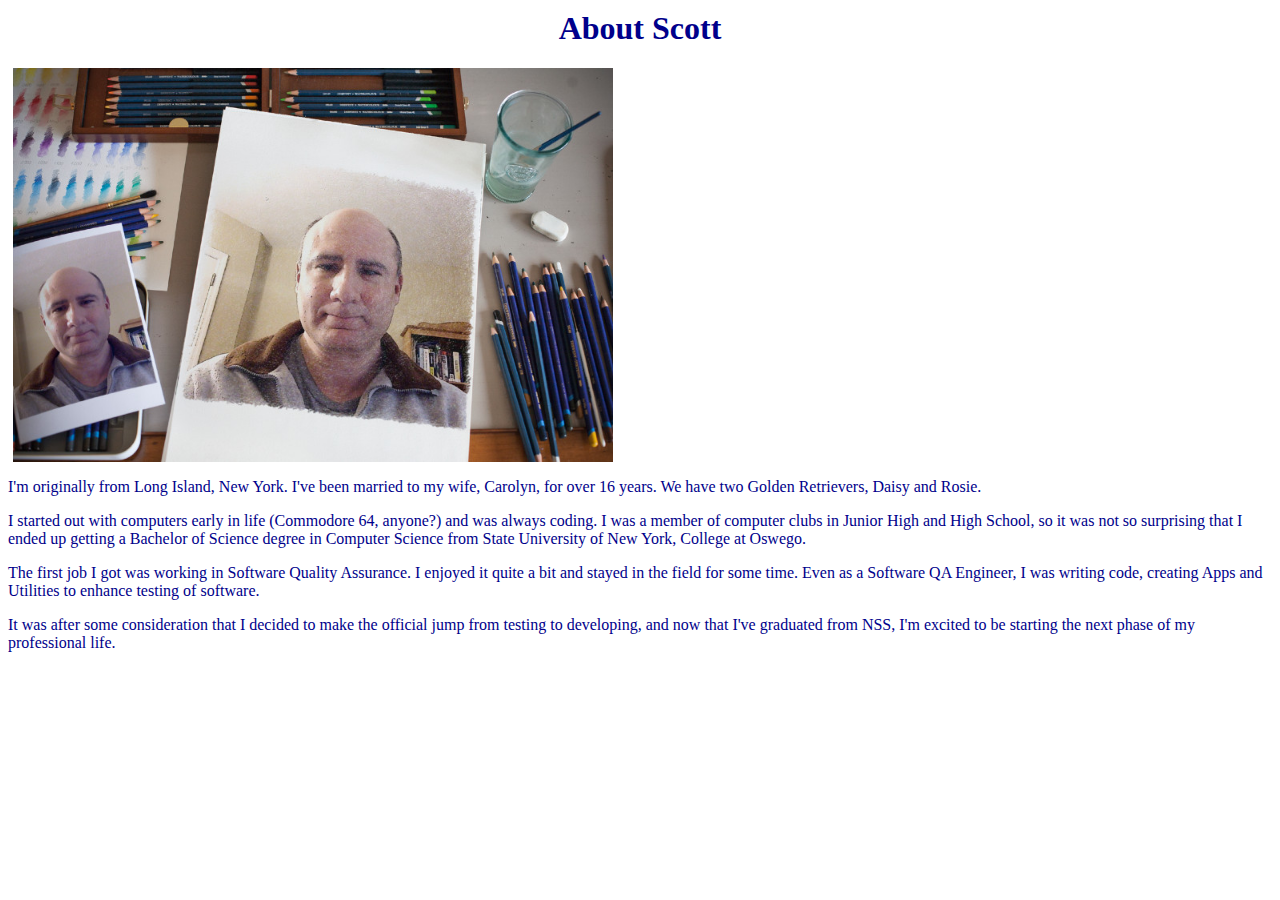
<file: about.html>
<!DOCTYPE html>
<html lang="en">
<head>
    <meta charset="UTF-8">
    <title>AboutScott</title>
    <link rel="stylesheet" href="./about.css">
</head>
<body>
    <h1> About Scott </h1>
    <div id="foo">
        <img src="./PhotoFunia1.jpg" alt="Scott Schaffer" height="350px" width="600">
    </div>
    <div>
        <p>I'm originally from Long Island, New York. I've been married to my wife,
            Carolyn, for over 16 years. We have two Golden Retrievers, Daisy and Rosie.</p>

        <p>I started out with computers early in life (Commodore 64, anyone?) and was always
        coding. I was a member of computer clubs in Junior High and High School,
        so it was not so surprising that I ended up getting a Bachelor of Science degree
        in Computer Science from State University of New York, College at Oswego.</p>

        <p>The first job I got was working in Software Quality Assurance. I enjoyed it quite a bit and
           stayed in the field for some time. Even as a Software QA Engineer, I was writing code,
           creating Apps and Utilities to enhance testing of software.</p>

        <p>It was after some consideration that I decided to make the official jump from
            testing to developing, and now that I've graduated from NSS, I'm excited to
            be starting the next phase of my professional life.</p>
    </div>
</body>
</html>
</file>
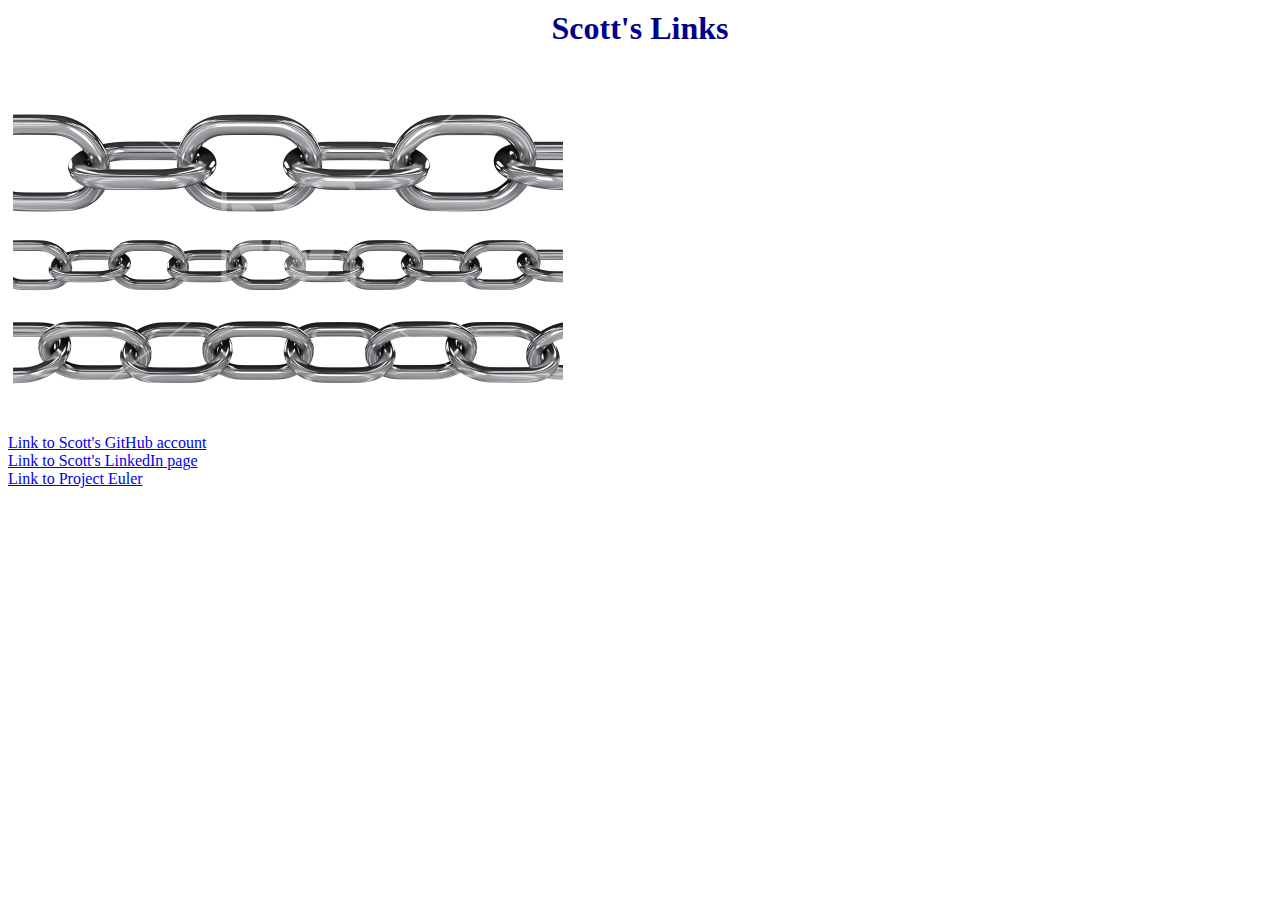
<file: links.html>
<!DOCTYPE html>
<html lang="en">
<head>
    <meta charset="UTF-8">
    <title>Scott's Links</title>
    <link rel="stylesheet" href="./about.css">
</head>
<body>
    <h1>Scott's Links</h1>
    <div>
        <img src="./chains.png" alt="Scott's Links">
    </div>
    <div>
        <a href="https://github.com/scottpschaffer" target="_blank">Link to Scott's GitHub account</a>
        <br>
        <a href="https://www.linkedin.com/in/scott-p-schaffer" target="_blank">Link to Scott's LinkedIn page</a>
        <br>
        <a href="https://projecteuler.net/" target="_blank">Link to Project Euler</a>
    </div>
</body>
</html>
</file>
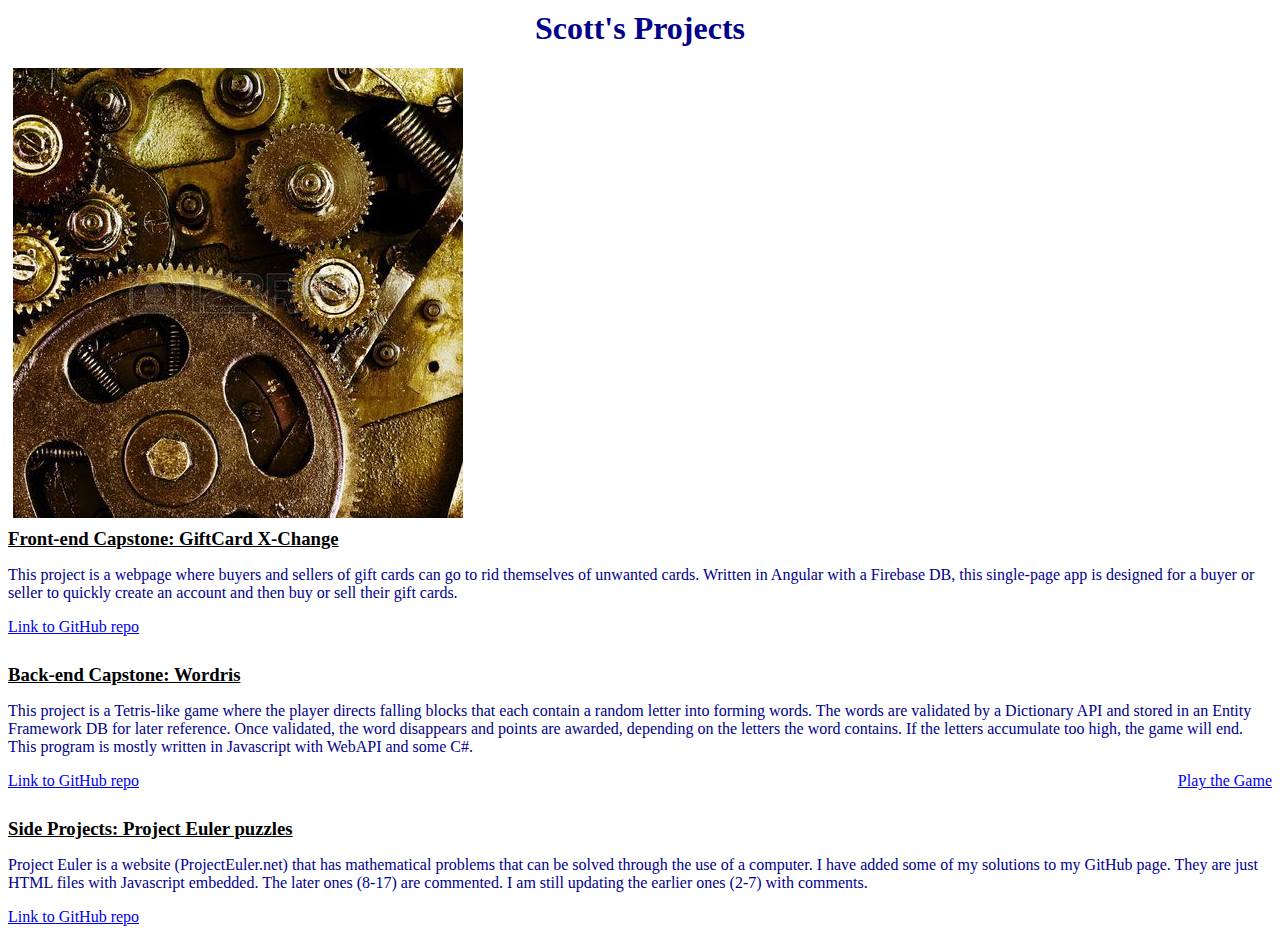
<file: projects.html>
<!DOCTYPE html>
<html lang="en">
<head>
    <meta charset="UTF-8">
    <title>Scott's Projects</title>
    <link rel="stylesheet" href="./about.css">
</head>
<body>
    <h1> Scott's Projects</h1>
    <div id="foo">
        <img src="./Gears1.jpg" alt="Scott' Projects">
    </div>
    <div>
        <h3>Front-end Capstone: GiftCard X-Change</h3>
        <p>This project is a webpage where buyers and sellers of gift cards can go to
            rid themselves of unwanted cards. Written in Angular with a Firebase DB, this single-page app
            is designed for a buyer or seller to quickly create an account and then buy or sell their
            gift cards.
        </p>
        <a href="https://github.com/scottpschaffer/capstone1-giftcardexchange" target="_blank">Link to GitHub repo</a>
    </div>
    <div>
        <br>
        <h3>Back-end Capstone: Wordris</h3>
        <p>This project is a Tetris-like game where the player directs falling blocks that each 
            contain a random letter into forming words. The words are validated by a Dictionary
            API and stored in an Entity Framework DB for later reference. Once validated, the
            word disappears and points are awarded, depending on the letters the word contains.
            If the letters accumulate too high, the game will end. This program is mostly written
            in Javascript with WebAPI and some C#.
        </p>
        <a href="https://github.com/scottpschaffer/Wordris1" target="_blank">Link to GitHub repo</a>
        <a href="http://wordris120170104051554.azurewebsites.net/" target="_blank" class="righty">Play the Game</a>
    </div>

    <div>
        <br>
        <h3>Side Projects: Project Euler puzzles</h3>
        <p>Project Euler is a website (ProjectEuler.net) that has mathematical problems that can be
           solved through the use of a computer. I have added some of my solutions to my GitHub page.
           They are just HTML files with Javascript embedded. The later ones (8-17) are commented. I
           am still updating the earlier ones (2-7) with comments.
        </p>
        <a href="https://github.com/scottpschaffer/ProjectEuler" target="_blank">Link to GitHub repo</a>

    </div>
</body>
</html>
</file>
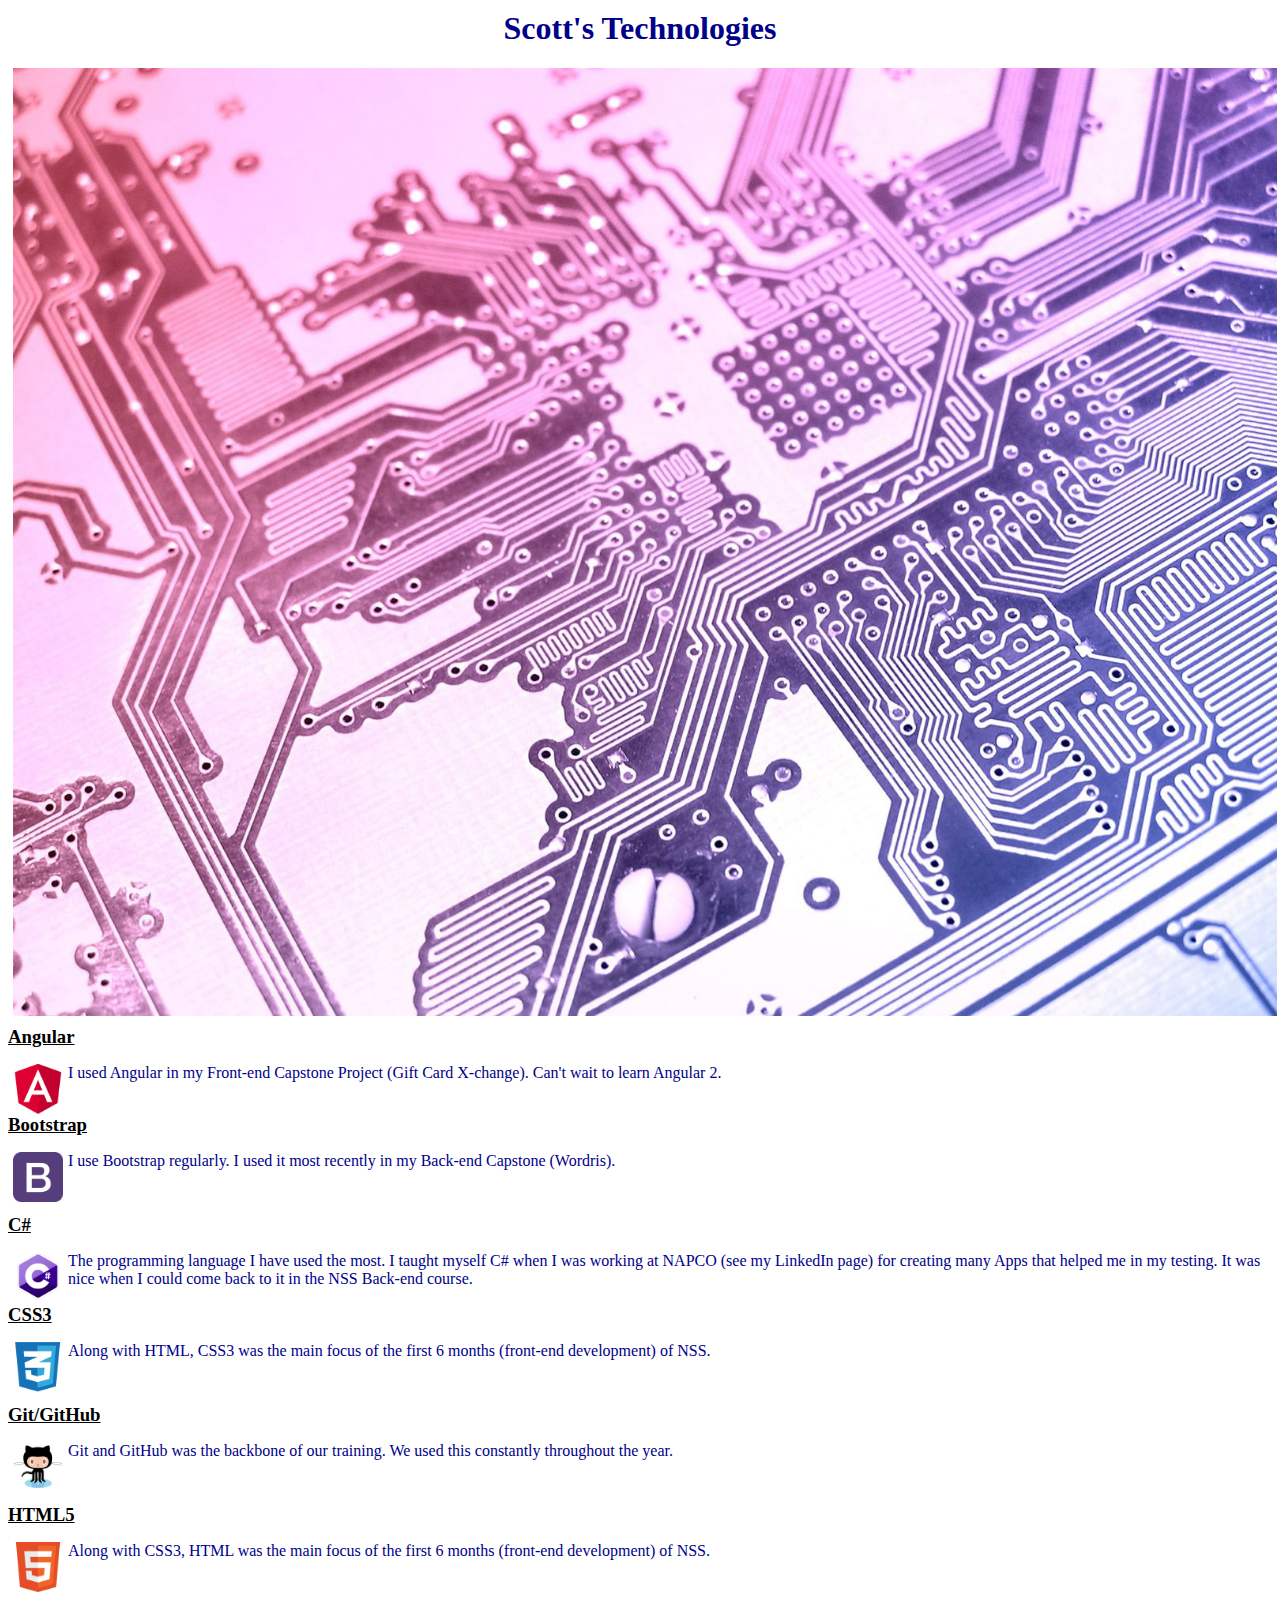
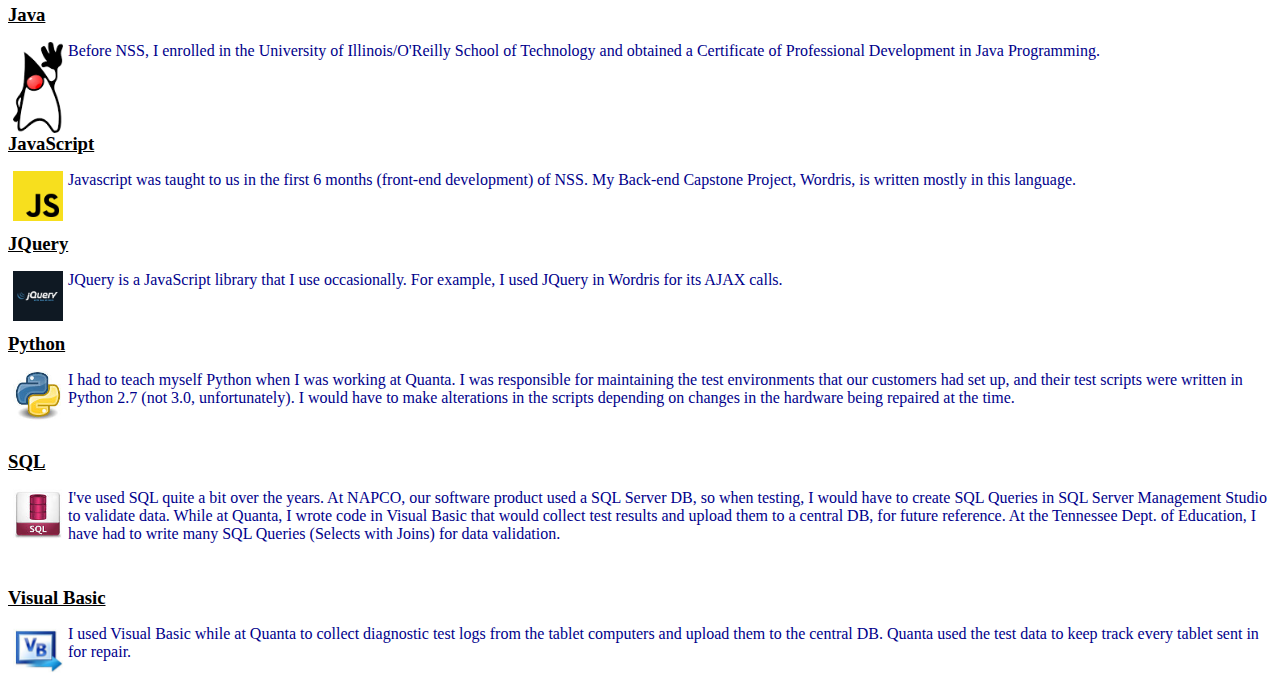
<file: technologies.html>
<!DOCTYPE html>
<html lang="en">
<head>
    <meta charset="UTF-8">
    <title>Scott's tech</title>
    <link rel="stylesheet" href="./about.css">
</head>
<body>
    <h1>Scott's Technologies</h1>
    <div>
        <img src="./Circuitry.jpg" alt="Scott's Technology">
    </div>
    <div>
        <h3>Angular</h3>
        <div>
            <p><img src="./angularjs.png" alt="Angular" height="50px" width="50px" class="lefty">
            I used Angular in my Front-end Capstone Project (Gift Card X-change). Can't wait to learn Angular 2.
        </p>
        </div>
        
        <div>
            <h3>Bootstrap</h3>
            <p><img src="./bootstrap.png" alt="Bootstrap" height="50px" width="50px" class="lefty">
            I use Bootstrap regularly. I used it most recently in my Back-end Capstone (Wordris).
        </p>
        </div>
        
        <div>
            <br>
            <h3>C#</h3>
            <p><img src="./csharp.png" alt="csharp" height="50px" width="50px" class="lefty">
            The programming language I have used the most.  I taught myself C# when I was working at NAPCO (see my
            LinkedIn page) for creating many Apps that helped me in my testing.  It was nice when I could come back
            to it in the NSS Back-end course. 
            </p>
        </div>
        <div>
            <h3>CSS3</h3>
            <p><img src="./css3.png" alt="CSS3" height="50px" width="50px" class="lefty">
            Along with HTML, CSS3 was the main focus of the first 6 months (front-end development) of NSS. 
        </p>
        </div>

        <div>
            <br>
            <h3>Git/GitHub</h3>
            <p><img src="./github.png" alt="Git" height="50px" width="50px" class="lefty">
            Git and GitHub was the backbone of our training.  We used this constantly throughout the year. 
            </p>
        </div>

        <div>
            <br>
            <h3>HTML5</h3>
            <p><img src="./html5.png" alt="HTML5" height="50px" width="50px" class="lefty">
            Along with CSS3, HTML was the main focus of the first 6 months (front-end development) of NSS.  
            </p>
        </div>

        <div>
            <br>
            <h3>Java</h3>
            <p><img src="./java.png" alt="Java" height="50px" width="50px" class="lefty">
            Before NSS, I enrolled in the University of Illinois/O'Reilly School of Technology and obtained
            a Certificate of Professional Development in Java Programming. 
            </p>
        </div>

        <div>
            <br>
            <h3>JavaScript</h3>
            <p><img src="./javascript.png" alt="JavaScript" height="50px" width="50px" class="lefty">
            Javascript was taught to us in the first 6 months (front-end development) of NSS.  My Back-end
            Capstone Project, Wordris, is written mostly in this language.
            </p>
        </div>

        <div>
            <br>
            <h3>JQuery</h3>
            <p><img src="./jquery.png" alt="JQuery" height="50px" width="50px" class="lefty">
            JQuery is a JavaScript library that I use occasionally. For example, I used JQuery in Wordris
            for its AJAX calls.  
            </p>
        </div>

        <div>
            <br>
            <h3>Python</h3>
            <p><img src="./python.jpeg" alt="Python" height="50px" width="50px" class="lefty">
            I had to teach myself Python when I was working at Quanta. I was responsible for maintaining
            the test environments that our customers had set up, and their test scripts were written in
            Python 2.7 (not 3.0, unfortunately). I would have to make alterations in the scripts depending
            on changes in the hardware being repaired at the time.
            </p>
        </div>

        <div>
            <br>
            <h3>SQL</h3>
            <p><img src="./sql.jpeg" alt="SQL" height="50px" width="50px" class="lefty">
            I've used SQL quite a bit over the years. At NAPCO, our software product used a SQL Server DB,
            so when testing, I would have to create SQL Queries in SQL Server Management Studio to validate
            data. While at Quanta, I wrote code in Visual Basic that would collect test results and upload
            them to a central DB, for future reference. At the Tennessee Dept. of Education, I have had
            to write many SQL Queries (Selects with Joins) for data validation.
            </p>
        </div>

        <div>
            <br>
            <h3>Visual Basic</h3>
            <p><img src="./VisualBasic.jpeg" alt="VB" height="50px" width="50px" class="lefty">
            I used Visual Basic while at Quanta to collect diagnostic test logs from the tablet
            computers and upload them to the central DB. Quanta used the test data to keep track every
            tablet sent in for repair.
            </p>
        </div>

    </div>
</body>
</html>
</file>
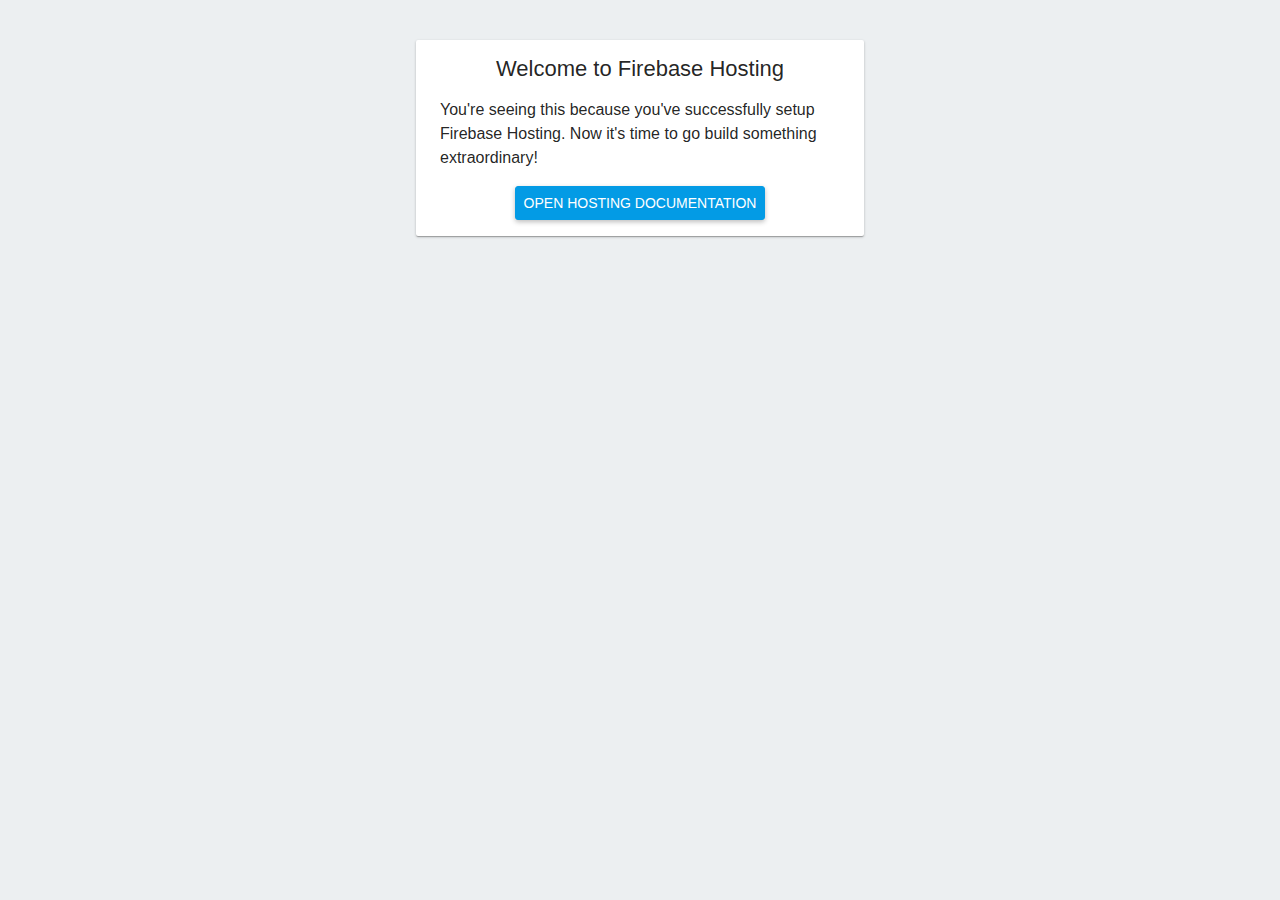
<file: capstone1/public2/index2.html>
<!DOCTYPE html>
<html>
  <head>
    <meta charset="utf-8">
    <title>Welcome to Firebase Hosting</title>
    <style media="screen">
      body {
        font-family: Roboto, Arial, sans-serif;
        background: #ECEFF1;
        color: rgba(0,0,0,0.87);
      }

      a {
        color: rgb(3,155,229);
      }

      #message {
        max-width: 400px;
        margin: 40px auto;
        box-shadow: 0 1px 3px 0 rgba(0,0,0,0.2),0 1px 1px 0 rgba(0,0,0,0.14),0 2px 1px -1px rgba(0,0,0,0.12);
        border-radius: 2px;
        background: white;
        padding: 16px 24px;
      }

      #message h1 {
        font-size: 22px;
        font-weight: 500;
        text-align: center;
        margin: 0 0 16px;
      }

      #message p {
        font-weight: 300;
        line-height: 150%;
      }

      #message ul {
        list-style: none;
        margin: 16px 0 0;
        padding: 0;
        text-align: center;
      }

      #message li a {
        display: inline-block;
        padding: 8px;
        text-transform: uppercase;
        text-decoration: none;
        font-weight: 500;
        background: rgb(3,155,229);
        color: white;
        border: 1px solid rgb(3,155,229);
        border-radius: 3px;
        font-size: 14px;
        box-shadow: 0 2px 5px 0 rgba(0,0,0,.26);
      }
    </style>
  </head>
  <body>
    <div id="message">
      <h1>Welcome to Firebase Hosting</h1>
      <p>You're seeing this because you've successfully setup Firebase Hosting. Now it's time to go build something extraordinary!</p>
      <ul>
        <li><a target="_blank" href="https://firebase.google.com/docs/hosting/">Open Hosting Documentation</a></li>
      </ul>
    </div>
  </body>
</html>
</file>
<file: about.css>
body{
    
    background-size: 100%;
    background-repeat: no-repeat;
    background-color: white
}

h1{
    margin-top: 10px;
    color: darkblue;
    text-align: center;
}

p {
    color: darkblue;
}

img {
    max-width: 100%;
    display: block;
    height: auto;
    margin: 0 5px;
}

.lefty {
    float: left;
}

.righty {
    float: right;
}

h3 {
    display: block;
    clear: both;
    margin: 10px 0 0 0;
    text-decoration: underline;
}
</file>
